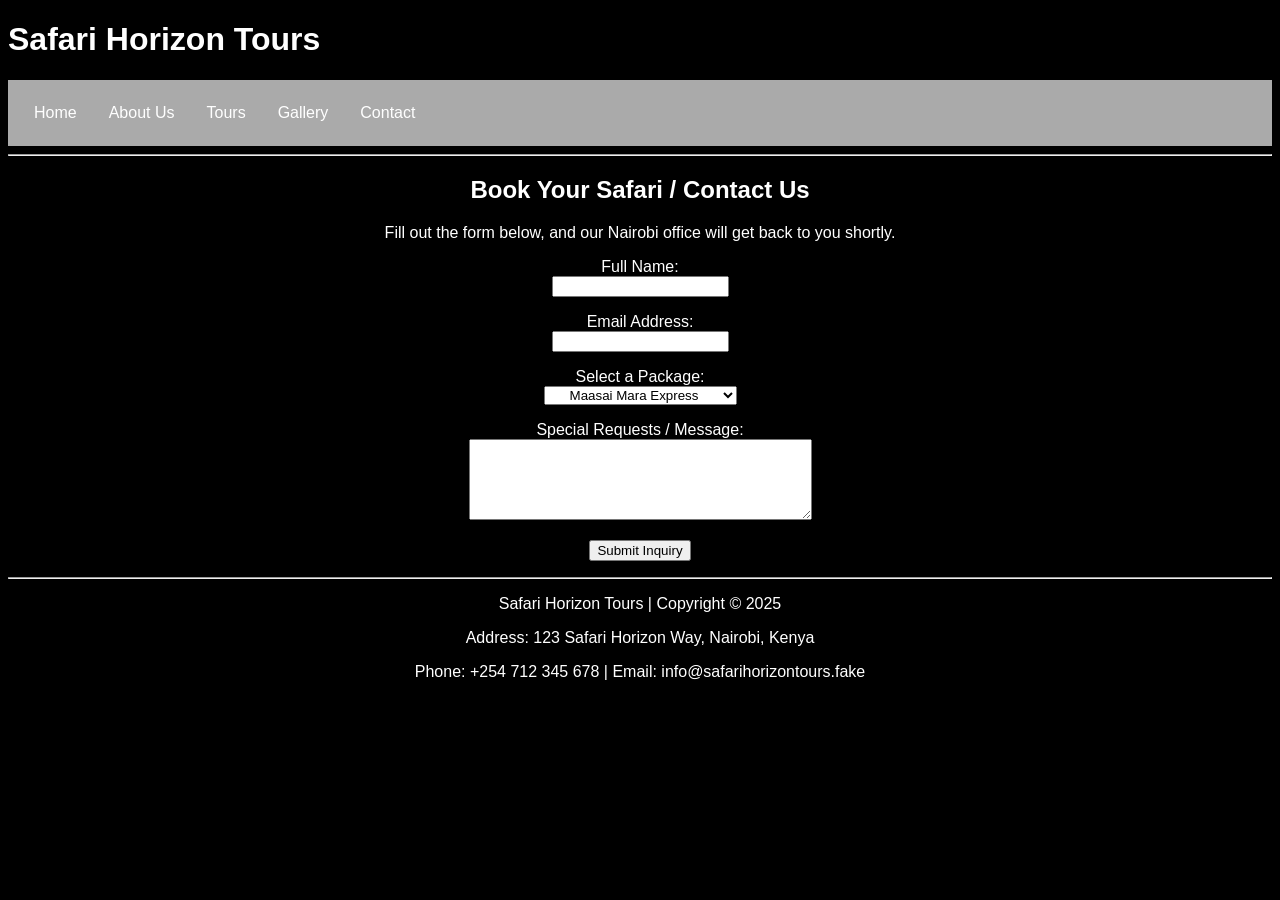
<file: contact.html>
<!doctype html>
<html lang="en">
  <head>
    <meta charset="UTF-8" />
    <title>Contact - Safari Horizon Tours</title>
    <link rel="stylesheet" href="style.css" />
  </head>

  <body>
    <header>
      <h1>Safari Horizon Tours</h1>
      <nav>
        <a href="index.html">Home</a>
        <a href="about.html">About Us</a>
        <a href="tours.html">Tours</a>
        <a href="gallery.html">Gallery</a>
        <a href="contact.html">Contact</a>
      </nav>
    </header>
    <hr />

    <main>
      <h2>Book Your Safari / Contact Us</h2>
      <p>
        Fill out the form below, and our Nairobi office will get back to you
        shortly.
      </p>

      <form action="#" method="post">
        <p>
          <label for="name">Full Name:</label><br />
          <input type="text" id="name" name="name" required />
        </p>

        <p>
          <label for="email">Email Address:</label><br />
          <input type="email" id="email" name="email" required />
        </p>

        <p>
          <label for="package">Select a Package:</label><br />
          <select id="package" name="package">
            <option value="mara">Maasai Mara Express</option>
            <option value="amboseli">Amboseli & Tsavo Adventure</option>
            <option value="custom">Custom Dynamic Package</option>
          </select>
        </p>

        <p>
          <label for="message">Special Requests / Message:</label><br />
          <textarea id="message" name="message" rows="5" cols="40"></textarea>
        </p>

        <p>
          <button type="submit">Submit Inquiry</button>
        </p>
      </form>
    </main>

    <hr />
    <footer>
      <p>Safari Horizon Tours | Copyright &copy; 2025</p>
      <p>Address: 123 Safari Horizon Way, Nairobi, Kenya</p>
      <p>Phone: +254 712 345 678 | Email: info@safarihorizontours.fake</p>
    </footer>
  </body>
</html>
</file>
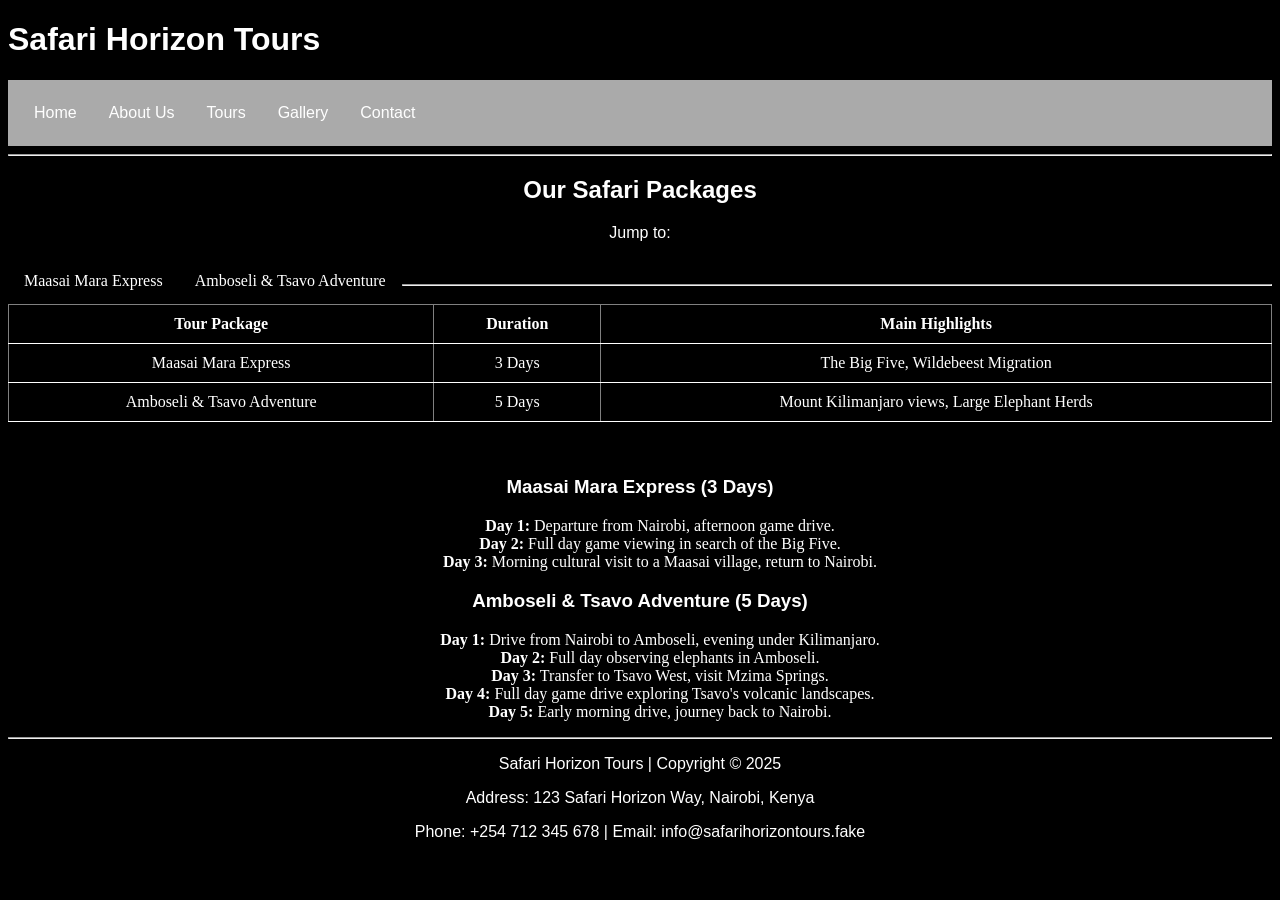
<file: tours.html>
<!doctype html>
<html lang="en">
  <head>
    <meta charset="UTF-8" />
    <title>Tours - Safari Horizon Tours</title>
    <link rel="stylesheet" href="style.css" />
  </head>
  <body>
    <header>
      <h1>Safari Horizon Tours</h1>
      <nav>
        <a href="index.html">Home</a>
        <a href="about.html">About Us</a>
        <a href="tours.html">Tours</a>
        <a href="gallery.html">Gallery</a>
        <a href="contact.html">Contact</a>
      </nav>
    </header>
    <hr />

    <main>
      <h2>Our Safari Packages</h2>

      <p>Jump to:</p>
      <a class="package" href="#package1">Maasai Mara Express</a> |
      <a class="package" href="#package2">Amboseli & Tsavo Adventure</a>

      <hr />
      <!-- table with tour options-->
      <section class="table">
        <table border="none" cellpadding="10">
          <thead>
            <tr>
              <th>Tour Package</th>
              <th>Duration</th>
              <th>Main Highlights</th>
            </tr>
          </thead>
          <tbody>
            <tr>
              <td>Maasai Mara Express</td>
              <td>3 Days</td>
              <td>The Big Five, Wildebeest Migration</td>
            </tr>
            <tr>
              <td>Amboseli & Tsavo Adventure</td>
              <td>5 Days</td>
              <td>Mount Kilimanjaro views, Large Elephant Herds</td>
            </tr>
          </tbody>
        </table>
      </section>

      <br /><br />
      <!-- Package Details -->

      <section id="package1">
        <h3>Maasai Mara Express (3 Days)</h3>
        <ol>
          <li>
            <strong>Day 1:</strong> Departure from Nairobi, afternoon game
            drive.
          </li>
          <li>
            <strong>Day 2:</strong> Full day game viewing in search of the Big
            Five.
          </li>
          <li>
            <strong>Day 3:</strong> Morning cultural visit to a Maasai village,
            return to Nairobi.
          </li>
        </ol>
      </section>

      <section id="package2">
        <h3>Amboseli & Tsavo Adventure (5 Days)</h3>
        <ol>
          <li>
            <strong>Day 1:</strong> Drive from Nairobi to Amboseli, evening
            under Kilimanjaro.
          </li>
          <li>
            <strong>Day 2:</strong> Full day observing elephants in Amboseli.
          </li>
          <li>
            <strong>Day 3:</strong> Transfer to Tsavo West, visit Mzima Springs.
          </li>
          <li>
            <strong>Day 4:</strong> Full day game drive exploring Tsavo's
            volcanic landscapes.
          </li>
          <li>
            <strong>Day 5:</strong> Early morning drive, journey back to
            Nairobi.
          </li>
        </ol>
      </section>
    </main>

    <hr />
    <footer>
      <p>Safari Horizon Tours | Copyright &copy; 2025</p>
      <p>Address: 123 Safari Horizon Way, Nairobi, Kenya</p>
      <p>Phone: +254 712 345 678 | Email: info@safarihorizontours.fake</p>
    </footer>
  </body>
</html>
</file>
<file: style.css>
body {
  background-color: rgb(0, 0, 0);
}
nav {
  list-style-type: none;
  background-color: rgb(170, 170, 170);
  padding: 10px;
  margin: 0px;
  overflow: hidden;
  font-family: Arial, Helvetica, sans-serif;
}

a {
  float: left;
  display: block;
  color: rgb(255, 255, 255);
  padding: 14px 16px;
  text-decoration: none;
}

nav a :hover {
  background-color: black;
}

* {
  text-align: center;
}

h1 {
  color: rgb(255, 255, 255);
  text-align: left;
  font-family:
    "Trebuchet MS", "Lucida Sans Unicode", "Lucida Grande", "Lucida Sans",
    Arial, sans-serif;
}
h2 {
  font-family:
    "Trebuchet MS", "Lucida Sans Unicode", "Lucida Grande", "Lucida Sans",
    Arial, sans-serif;
  color: rgb(255, 255, 255);
}

h3 {
  color: white;
  font-family:
    "Trebuchet MS", "Lucida Sans Unicode", "Lucida Grande", "Lucida Sans",
    Arial, sans-serif;
}
p {
  font-family:
    "Trebuchet MS", "Lucida Sans Unicode", "Lucida Grande", "Lucida Sans",
    Arial, sans-serif;
  color: white;
}
ul {
  list-style-type: none;
  padding: 0;
}
li {
  color: white;
}

#package1 {
  color: white;
  text-decoration: bold;
}

#package2 {
  color: white;
  text-decoration: bold;
}

table {
  color: rgb(255, 255, 255);
  border-collapse: collapse;
  width: 100%;
}

th,
td {
  padding: 10px;
  text-align: center;
  border-bottom: 1px solid #ffffff;
}

li {
  list-style-type: none;
}
</file>
